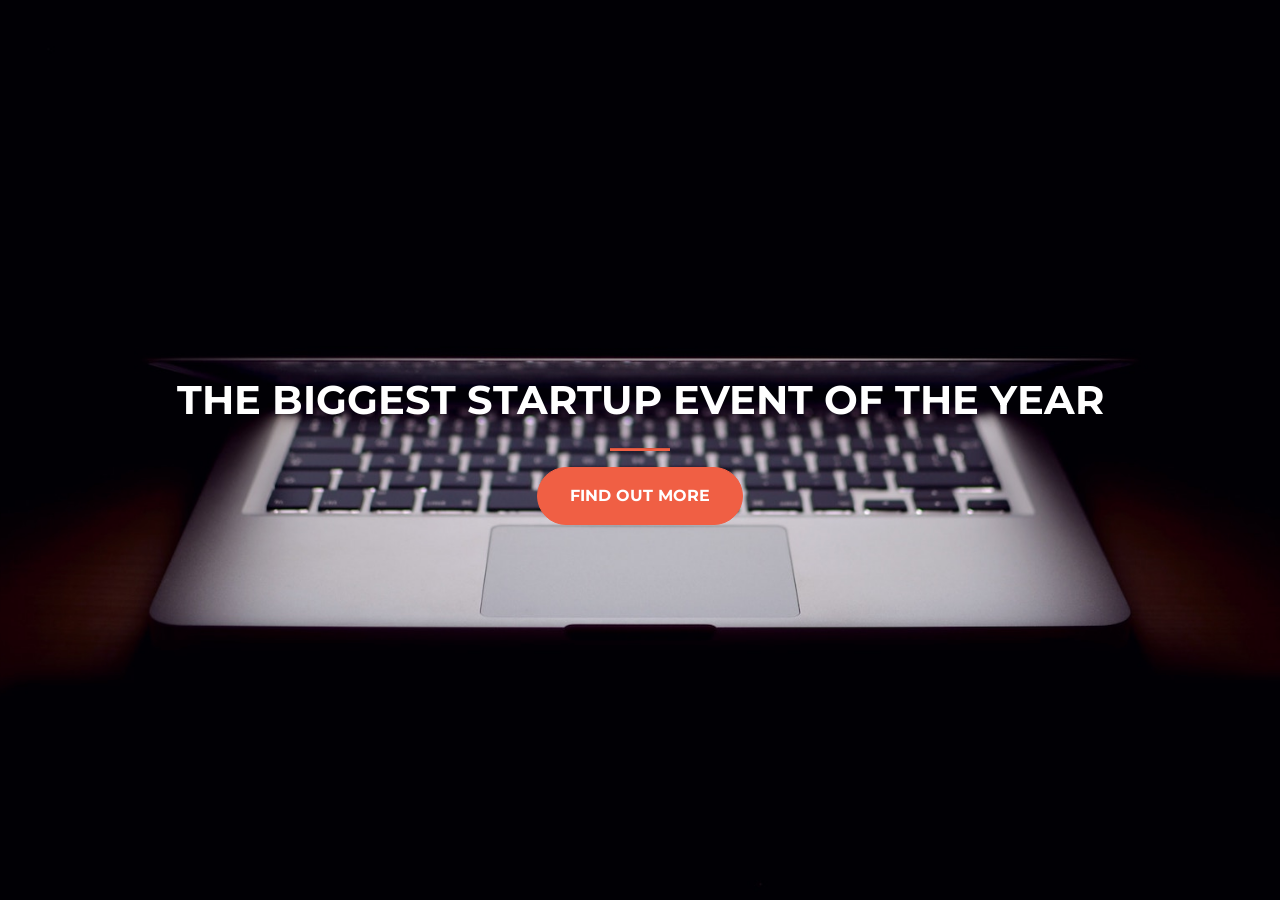
<file: index.html>
<!DOCTYPE html>
<html>
  <head>
    <title>Startup</title>

    <!-- Google Fonts -->
    <link href="https://fonts.googleapis.com/css?family=Montserrat" rel="stylesheet">

    <!-- Bootstrap CSS from a CDN. This way you don't have to include the bootstrap file yourself -->
    <link rel="stylesheet" href="https://stackpath.bootstrapcdn.com/bootstrap/4.3.1/css/bootstrap.min.css" integrity="sha384-ggOyR0iXCbMQv3Xipma34MD+dH/1fQ784/j6cY/iJTQUOhcWr7x9JvoRxT2MZw1T" crossorigin="anonymous">
    
    <!-- Your own stylesheet -->
    <link rel="stylesheet" type="text/css" href="style.css">
  </head>
  <body>
    <div class="container d-flex align-items-center h-100 justify-content-center">
      <div class="row">
        <header class="text-center col-12">
          <h1 class="text-uppercase"><strong>the biggest startup event of the year</strong></h1>
        </header>
        <section class="text-center col-12">
          <hr>
          <button class="btn btn-primary btn-xl">Find Out More</button>
        </section>
      </div>
    </div>
  </body>
</html>
</file>
<file: style.css>
body, html {
  width: 100%;
  height: 100%;
  font-family: 'Montserrat', sans-serif;
  background: url("5.1 header.jpg") no-repeat center center fixed; 
  -webkit-background-size: cover;
  -moz-background-size: cover;
  -o-background-size: cover;
  background-size: cover;
}


h1{
	color: white;
}

hr{
	background-color: #F05F44;
	max-width:  60px;
	height: 2px; 
}


.btn{
	font-weight: 700;
	border-radius: 300px;
	text-transform: uppercase; 
}

.btn-primary{
	background-color: #F05F44;
	border-color: #F05F44; 

}

.btn-primary:hover{
	background-color: #ee4b08;
	border-color: #ee4b08;
	border-width: 4px
}

.btn-xl{
	padding: 1rem 2rem;
	
}
</file>
<file: 5.2 style.css>
body, html {
  width: 100%;
  height: 100%;
  font-family: 'Montserrat', sans-serif;
  background: url("5.1 header.jpg") no-repeat center center fixed; 
  -webkit-background-size: cover;
  -moz-background-size: cover;
  -o-background-size: cover;
  background-size: cover;
}


h1{
	color: white;
}

hr{
	background-color: #F05F44;
	max-width:  60px;
	height: 2px; 
}


.btn{
	font-weight: 700;
	border-radius: 300px;
	text-transform: uppercase; 
}

.btn-primary{
	background-color: #F05F44;
	border-color: #F05F44; 

}

.btn-primary:hover{
	background-color: #ee4b08;
	border-color: #ee4b08;
	border-width: 4px
}

.btn-xl{
	padding: 1rem 2rem;
	
}
</file>
